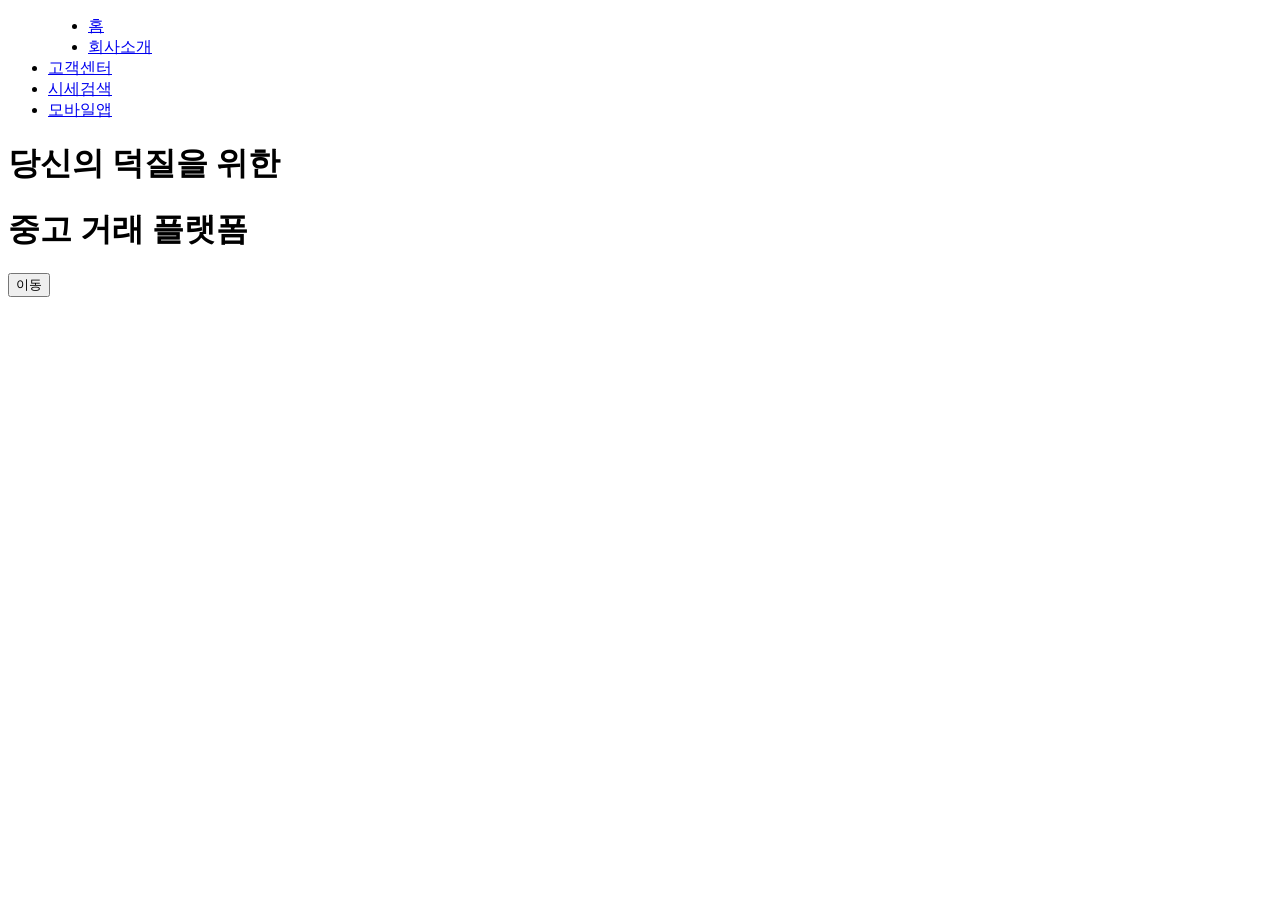
<file: index.html>
<!DOCTYPE html>
<html lang="ko">
<head>
  <meta charset="UTF-8" />
  <meta name="viewport" content="width=device-width, initial-scale=1.0" />
  <link rel="stylesheet" href="https://seungmin07.github.io/LODI_Shop/util/introduce.css" />
  <title>LODI Shop</title>
  <script src="https://code.jquery.com/jquery-3.2.1.min.js"></script>
</head>

<body>
  <header id="header" class="header">
    <ul>
      <a href="/LODI_Shop/index.html">
        <img src="https://seungmin07.github.io/LODI_Shop/imgs_introduce/logo.PNG" style="float: left; margin-top: -8px;" />
      </a>
      <li><a href="#home">홈</a></li>
      <li><a href="#intro">회사소개</a></li>
      <li><a href="#customerService">고객센터</a></li>
      <li><a href="#marketPrice">시세검색</a></li>
      <li><a href="#mobile">모바일앱</a></li>
    </ul>
  </header>

  <div id="home" class="banner">
    <div><h1 class="sa sa-up" data-sa-margin="200">당신의 덕질을 위한</h1></div>
    <div><h1 class="sa sa-up" data-sa-margin="200">중고 거래 플랫폼</h1></div>
    <div>
      <button class="customizedBtn btn1" onclick="location.href='/LODI_Shop/market/main.html'">이동</button>
    </div>
  </div>

  <!-- 스크롤 애니메이션 스크립트 -->
  <script>
    history.scrollRestoration = "manual";

    const saDefaultMargin = 300;
    let saTriggerMargin = 0;
    let saTriggerHeight = 0;
    const saElementList = document.querySelectorAll('.sa');

    const saFunc = function () {
      for (const element of saElementList) {
        if (!element.classList.contains('show')) {
          saTriggerMargin = element.dataset.saMargin ? parseInt(element.dataset.saMargin) : saDefaultMargin;

          saTriggerHeight = element.dataset.saTrigger
            ? document.querySelector(element.dataset.saTrigger).getBoundingClientRect().top + saTriggerMargin
            : element.getBoundingClientRect().top + saTriggerMargin;

          if (window.innerHeight > saTriggerHeight) {
            let delay = element.dataset.saDelay ? element.dataset.saDelay : 0;
            setTimeout(() => {
              element.classList.add('show');
            }, delay);
          }
        }
      }
    };

    window.addEventListener('load', saFunc);
    window.addEventListener('scroll', saFunc);
  </script>
</body>
</html>
</file>
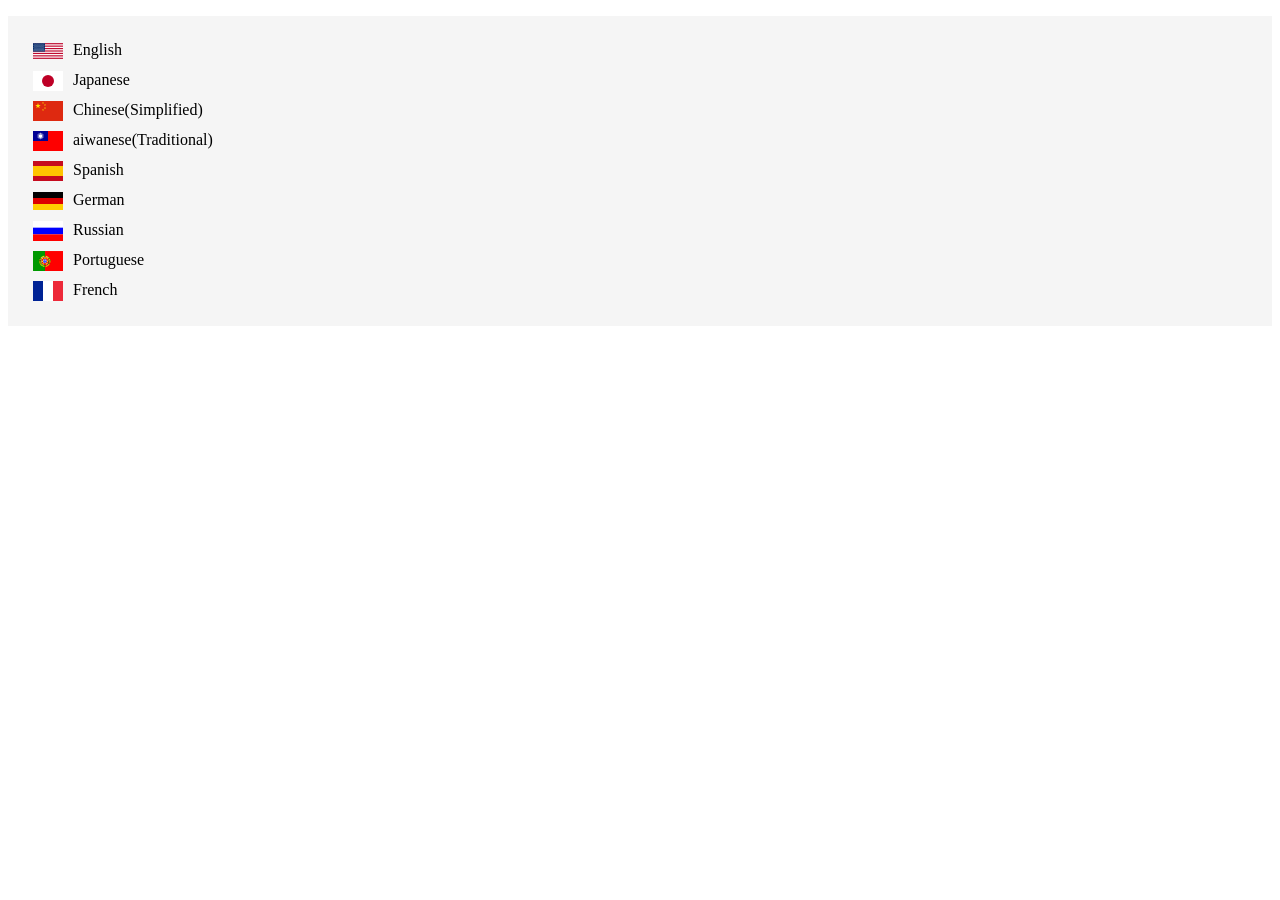
<file: market/resources/css/index.html>
<!DOCTYPE html>
<html lang="en">
<head>
    <meta charset="UTF-8">
    <meta http-equiv="X-UA-Compatible" content="IE=edge">
    <meta name="viewport" content="width=device-width, initial-scale=1.0">
    <title>구글 번역 UI 커스터마이징 - 어포스트 2021.05.27</title>
    <link rel="stylesheet" href="./flags.css">
    <style>
        .translation-links{
            background-color: #f5f5f5;
            max-width: 100%;
            padding: 20px;
            list-style: none;
        }
        .translation-links li{
            height: 30px;
            padding: 5px;
            box-sizing: border-box;
        }
        .translation-links span{
            float: left;
            color: #000;
        }
        .translation-links .flag{
            display: inline-block;
            width: 30px;
            height: 20px;
            margin-right: 10px;
        }
    </style>
</head>
    <body>
        <div class="box_aside">
            <div id="google_translate_element" style="display:none;"></div>
            <!-- "새 번역 링크 UI" -->
            <ul class="translation-links">
                <li><a href="javascript:void(0)" class="english" data-lang="en" title="English"><span class="flag en"></span><span>English</span></a></li>
                <li><a href="javascript:void(0)" class="japanese" data-lang="ja" title="日本語"><span class="flag ja"></span><span>Japanese</span></a></li>
                <li><a href="javascript:void(0)" class="japanese" data-lang="zh-CN" title="中文(简体)"><span class="flag zh-CN"></span><span>Chinese(Simplified)</span></a></li>
                <li><a href="javascript:void(0)" class="japanese" data-lang="zh-TW" title="中文(繁體)"><span class="flag zh-TW"></span><span>aiwanese(Traditional)</span></a></li>
                <li><a href="javascript:void(0)" class="spanish" data-lang="es" title="español"><span class="flag es"></span><span>Spanish</span></a></li>
                <li><a href="javascript:void(0)" class="japanese" data-lang="de" title="Deutsch"><span class="flag de"></span><span>German</span></a></li>
                <li><a href="javascript:void(0)" class="japanese" data-lang="ru" title="Русский язык"><span class="flag ru"></span><span>Russian</span></a></li>
                <li><a href="javascript:void(0)" class="japanese" data-lang="pt" title="Português"><span class="flag pt"></span><span>Portuguese</span></a></li>
                <li><a href="javascript:void(0)" class="japanese" data-lang="fr" title="français"><span class="flag fr"></span><span>French</span></a></li>
            </ul>
            <script src="https://translate.google.com/translate_a/element.js?cb=googleTranslateElementInit"></script>
            <script type="text/javascript">
                /* 구글 번역 초기화 */
                function googleTranslateElementInit() {new google.translate.TranslateElement({pageLanguage: 'ko',autoDisplay: true}, 'google_translate_element');}

                /* 새 UI 선택 클릭 이벤트가 발생하면
                감춤 처리한 구글 번역 콤보리스트에
                선택한 언어를 적용해 변경 이벤트를 발생시키는 코드  */
                document.querySelector('.translation-links').addEventListener('click',function(event) {
                    let el = event.target;
                    if(el != null){
                        while(el.nodeName == 'FONT' || el.nodeName == 'SPAN'){el = el.parentElement;}//data-lang 속성이 있는 태그 찾기
                        const tolang = el.dataset.lang; // 변경할 언어 코드 얻기
                        const gtcombo = document.querySelector('.goog-te-combo');
                        if (gtcombo == null) {
                            alert("Error: Could not find Google translate Combolist.");
                            return false;
                        }
                        gtcombo.value = tolang; // 변경할 언어 적용
                        gtcombo.dispatchEvent(new Event('change')); // 변경 이벤트 트리거
                    }
                    return false;
                });
            </script>
        </div>
</body>
</html>
</file>
<file: market/resources/css/flags.css>
/* south_korea */
.ko {
 background: url('[data-uri]');
 width: 100%;
 height: 66.666666666667%;
 background-size: 100% 100%;
}
/* united_states */
.en {
 background: url('[data-uri]');
 width: 100%;
 height: 52.631578947368%;
 background-size: 100% 100%;
}
/* spain */
.es {
 background: url('[data-uri]');
 width: 100%;
 height: 66.666666666667%;
 background-size: 100% 100%;
}
/* france */
.fr {
 background: url('[data-uri]');
 width: 100%;
 height: 66.666666666667%;
 background-size: 100% 100%;
}
/* portugal */
.pt {
 background: url('[data-uri]');
 width: 100%;
 height: 66.669542407775%;
 background-size: 100% 100%;
}
/* brazil */
.br {
 background: url('[data-uri]');
 width: 100%;
 height: 70%;
 background-size: 100% 100%;
}
/* japan */
.ja {
 background: url('[data-uri]');
 width: 100%;
 height: 66.666666666667%;
 background-size: 100% 100%;
}
/* russia */
.ru {
 background: url('[data-uri]');
 width: 100%;
 height: 66.666666666667%;
 background-size: 100% 100%;
}
/* germany */
.de {
 background: url('[data-uri]');
 width: 100%;
 height: 60%;
 background-size: 100% 100%;
}
/* china */
.zh-CN {
 background: url('[data-uri]');
 width: 100%;
 height: 66.666666666667%;
 background-size: 100% 100%;
}
/* republic_of_china_taiwan */
.zh-TW {
 background: url('[data-uri]');
 width: 100%;
 height: 66.666666666667%;
 background-size: 100% 100%;
}
</file>
